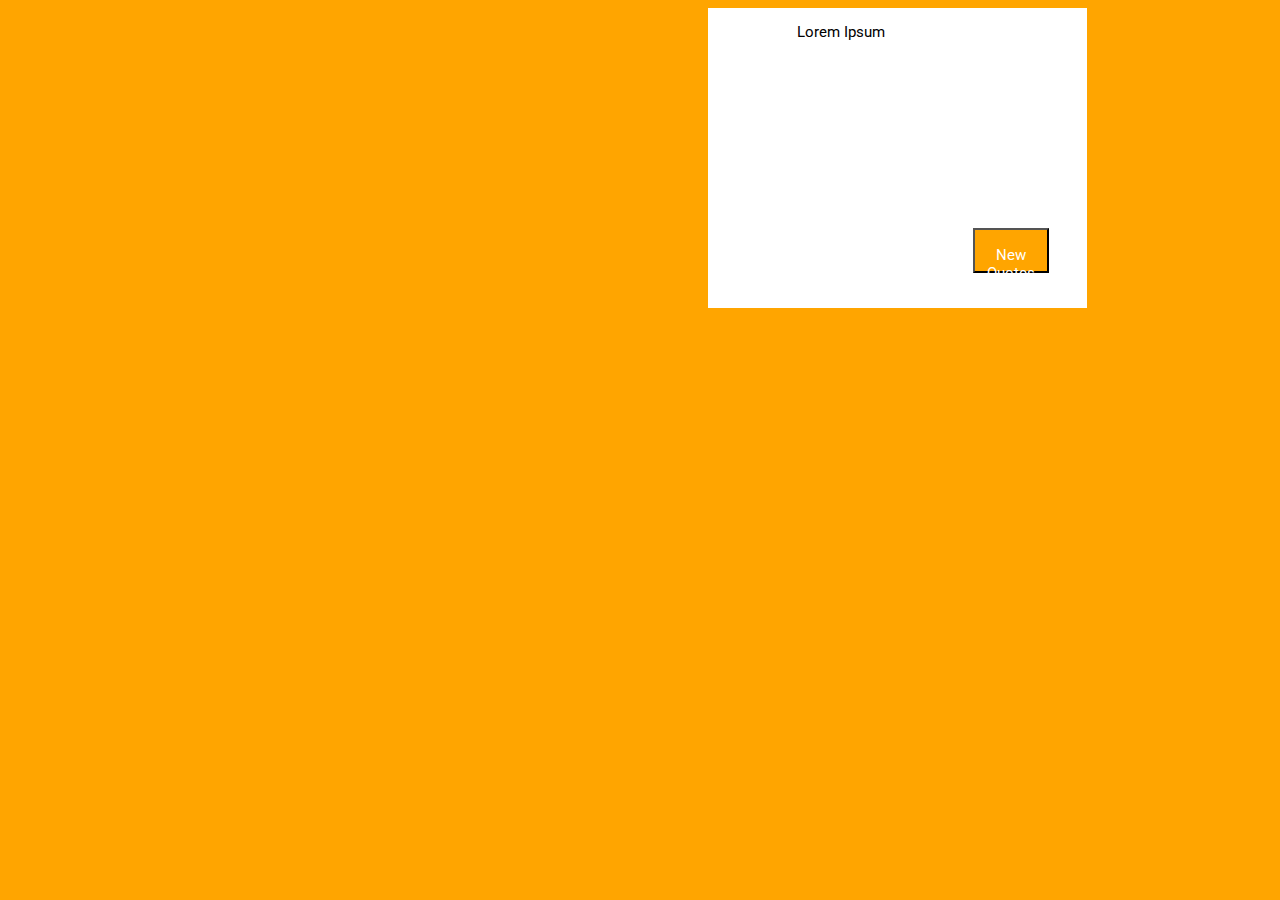
<file: index.html>
<!DOCTYPE html>
<html lang="en">
<head>
    <meta charset="UTF-8">
    <meta name="viewport" content="width=device-width, initial-scale=1.0">
    <meta http-equiv="X-UA-Compatible" content="ie=edge">
    <link rel="stylesheet" href="style.css">
    <link href="https://fonts.googleapis.com/css?family=Roboto&display=swap" rel="stylesheet">
    <title>Chuck Norris Facts</title>
</head>
<body>
    <div class="container">
        <div class="box">
            <p id="citation" class="citation">Lorem Ipsum</p>
            <button id="btn-quote" class="facts" value="citation">
                <p>New Quotes</p>
            </button>
        </div>
    </div>

    <script>
        let tab = ["C'est Chuck Norris qui a crée le langage C", 
        "Chuck Norris peut créer un traitement de texte avec la souris", 
        "L'ordinateur de Chuck Norris n'a pas de bouton CTRL, Chuck Norris a toujours le contrôle", 
        "Chuck Norris sait comment créer une clé étrangére sur MYSQL",
        "Chuck Norris peut réssusciter un angle mort",
        "Chuck Norris à déjà fait une erreur, juste pour voir"];
        let quotes = document.getElementsByClassName("facts");
        let p = document.getElementsByClassName("citation");
        

        function ChangeText() {    
         let randomNumber= Math.floor(Math.random()* tab.length);          
         document.getElementById("citation").innerHTML = tab[randomNumber];  
         
         let r, g, b;
         r = randomColor();
         console.log("r:"+r);

         g = randomColor();
         console.log("g:"+g);

         b = randomColor();
         console.log("b:"+b);

         let bc = "rgb(" + r + "," + g + "," + b + ")"
         console.log(bc);
         document.body.style.backgroundColor = bc;

         let button = document.getElementById("btn-quote");
         button.style.backgroundColor = bc;

         quotes.style.color = bc;
         }
        
        for (let i=0; i<tab.length; i++){
        quotes[i].addEventListener("click", ChangeText);
         p[i].addEventListener("click", ChangeText);
         }

        

        function randomColor()
        {
            let quotes = Math.floor(Math.random() * 256);
            return quotes;
        }
        
    </script>

</body>
</html>
</file>
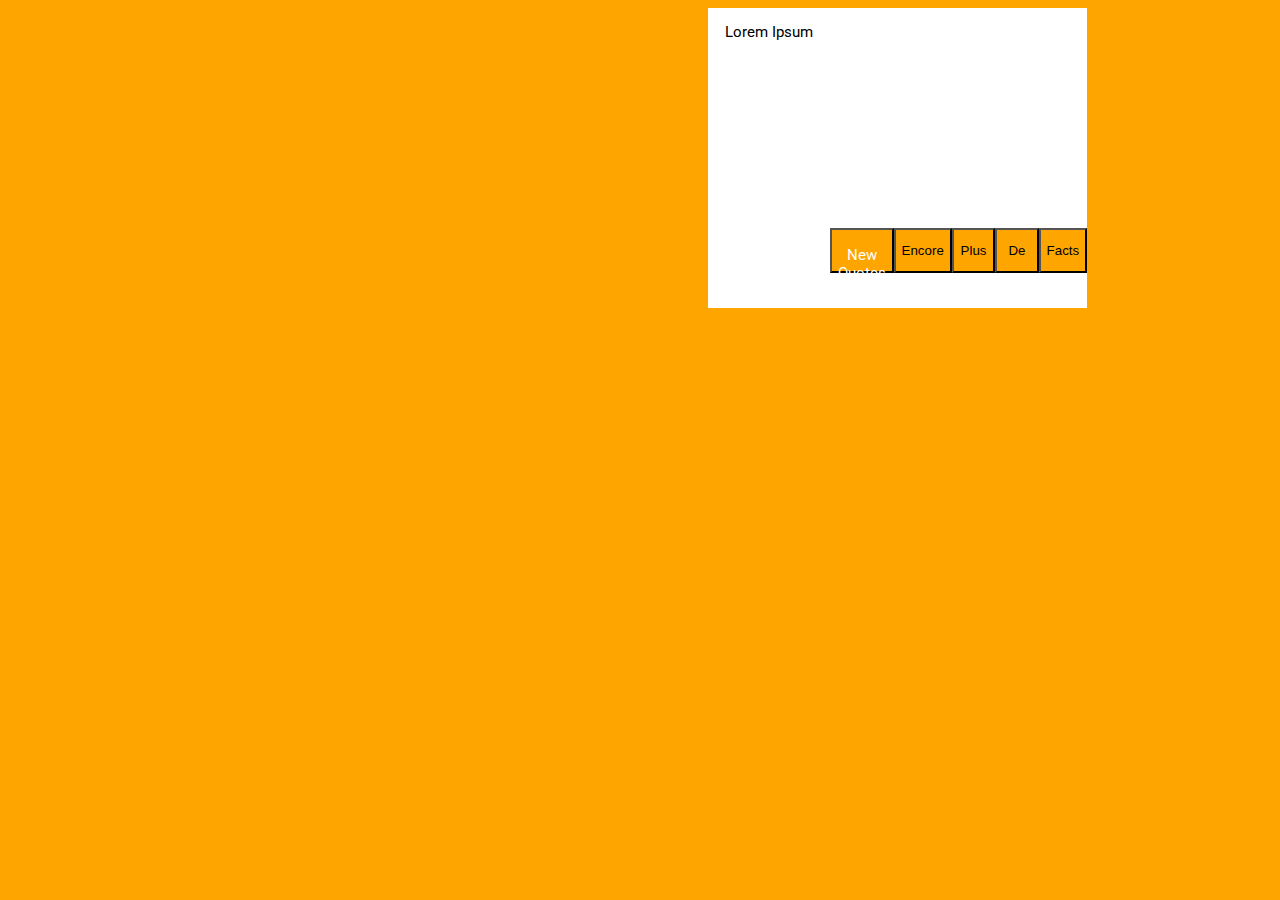
<file: chuck.html>
<!DOCTYPE html>
<html lang="en">
<head>
    <meta charset="UTF-8">
    <meta name="viewport" content="width=device-width, initial-scale=1.0">
    <meta http-equiv="X-UA-Compatible" content="ie=edge">
    <link rel="stylesheet" href="chuck.css">
    <link href="https://fonts.googleapis.com/css?family=Roboto&display=swap" rel="stylesheet">
    <title>Chuck Norris Facts</title>
</head>
<body>
    <div class="container">
        <div class="box">
            <p id="citation" class="citation">Lorem Ipsum</p>
            <button id="btn-quote" class="facts" value="citation">
                <p>New Quotes</p>
            </button>
            <button class="facts">Encore</button>
            <button class="facts">Plus</button>
            <button class="facts">De</button>
            <button class="facts">Facts</button>
        </div>
    </div>

    <script>
        let tab = ["C'est Chuck Norris qui a crée le langage C", "Chuck Norris peut créer un traitement de texte avec la souris", "L'ordinateur de Chuck Norris n'a pas de bouton CTRL, Chuck Norris a toujours le contrôle", "Chuck Norris sait comment créer une clé étrangére sur MYSQL"];
        let quotes = document.getElementsByClassName("facts");
        let p = document.getElementsByClassName("citation");
        

        function ChangeText() {    
         let randomNumber= Math.floor(Math.random()* tab.length);          
         document.getElementById("citation").innerHTML = tab[randomNumber];  
         
         let r, g, b;
         r = randomColor();
         console.log("r:"+r);

         g = randomColor();
         console.log("g:"+g);

         b = randomColor();
         console.log("b:"+b);

         let bc = "rgb(" + r + "," + g + "," + b + ")"
         console.log(bc);
         document.body.style.backgroundColor = bc;

         let button = document.getElementById("btn-quote");
         button.style.backgroundColor = bc;

         quotes.style.color = bc;
         }
        
        for (let i=0; i<tab.length; i++){
        quotes[i].addEventListener("click", ChangeText);
         p[i].addEventListener("click", ChangeText);
         }

        

        function randomColor()
        {
            let quotes = Math.floor(Math.random() * 256);
            return quotes;
        }
        
    </script>

</body>
</html>
</file>
<file: style.css>
div{
    display: flex;
}

.box{
    width: 30%;
    height: 300px;
    margin-left: 700px;
    background-color: white;
}

button{
    height: 45px;
    width: 20%;
    position: relative;
    top: 220px;
    background-color: orange;
}

.citation{
    position: relative;
    height: 80px;
    width: 70%;
    color: black;
}

p{
    font-size: 15px;
    color: white;
    text-align: center;
    font-family: 'Roboto', sans-serif;
}

body{
    background-color: orange;
}
</file>
<file: chuck.css>
div{
    display: flex;
}

.box{
    width: 30%;
    height: 300px;
    margin-left: 700px;
    background-color: white;
}

button{
    height: 45px;
    width: 20%;
    position: relative;
    top: 220px;
    background-color: orange;
}

.citation{
    position: relative;
    height: 80px;
    width: 70%;
    color: black;
}

p{
    font-size: 15px;
    color: white;
    text-align: center;
    font-family: 'Roboto', sans-serif;
}

body{
    background-color: orange;
}
</file>
